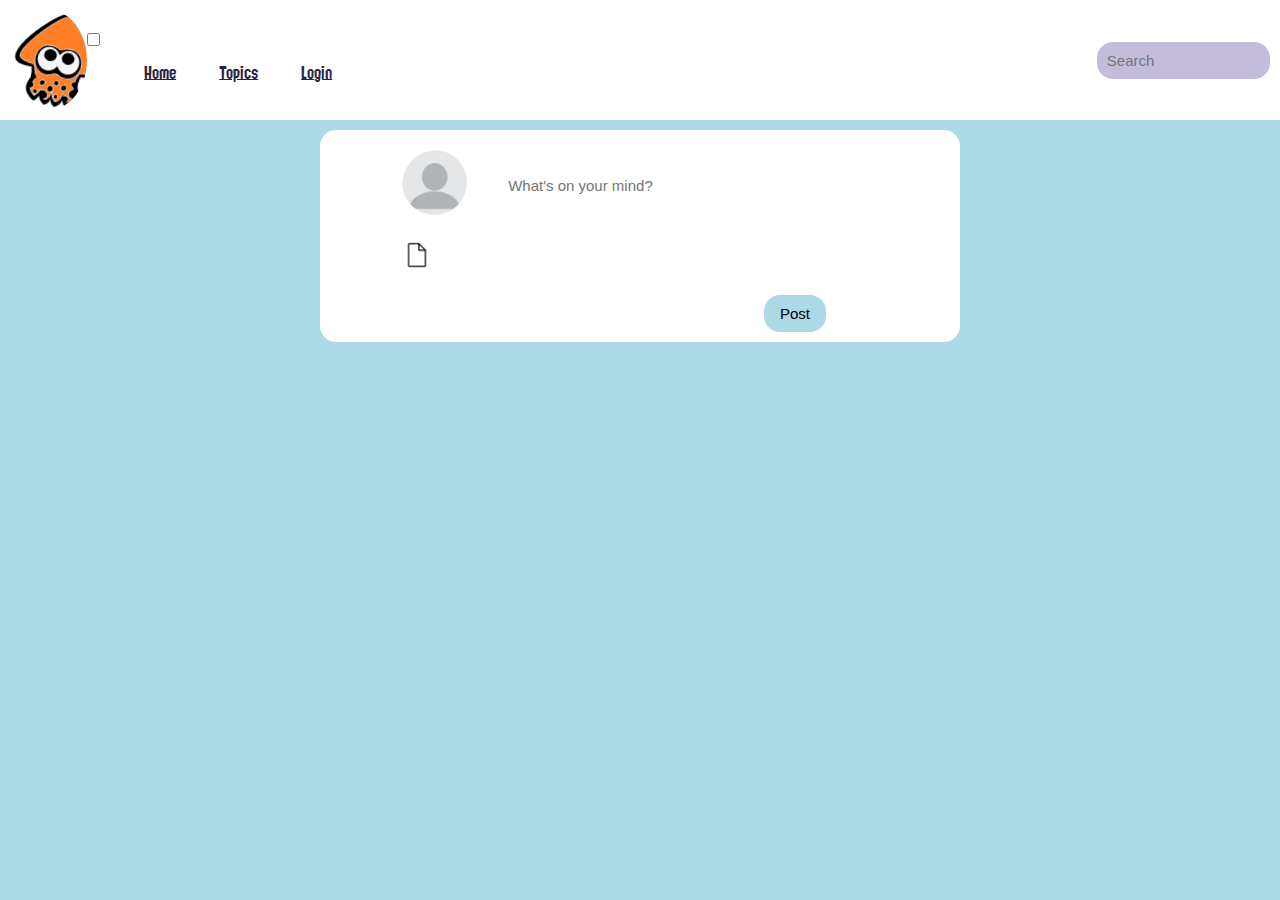
<file: bin/index.html>
<!DOCTYPE html>
<!--Let's make a website lmao-->
<html lang="en">
<head>
<title>Splatter-A Splatoon Community [Alpha]</title>
<meta charset="utf-8">
<meta name="viewport" content="width=device-width, initial-scale=1">
<link rel="stylesheet" href="../styles/style.css">
</head>
    <body>
        <nav class="navbar">
            <div class="logo"> <img src="../images-placeholders/spare.png" alt="spare"></div>
                <ul class="nav-links">
                    <!-- USING CHECKBOX HACK -->
                    <input type="checkbox" id="checkbox_toggle"/>
                    <label for="checkbox_toggle" class="hamburger">&#9776;</label>
                            <div class="menu">
                            <li><a href="#">Home</a></li>
                            <li class="topics">
                            <a href="#">Topics</a>
                            <!-- DROPDOWN MENU -->
                                <ul class="dropdown">
                                    <li><a href="/">Competitive</a></li>
                                    <li><a href="/">Builds</a></li>
                                    <li><a href="/">Polls</a></li>
                                    <li><a href="/">Art</a></li>
                                </ul>
                            </li>
                            <li><a href="./login.html">Login</a></li>
                        </div>
                </ul>
        <!--Make a search bar with the placeholder "Search"-->
        <div class="search">
    <input type="text" placeholder="Search" class="search-bar">
        </div>
        </nav>

        <!--This is the post area: Profile picture, Post with charaters,-->
        <div class="post-area">
            <div class="post">
                <div class="profile-picture">
                    <img src="../images-placeholders/blank.png" alt="spare" class="pp">
                </div>
                <div class="post-text">
                    <input type="text" placeholder="What's on your mind?" class="type">
                    </div>
            </div>
        <div class="bottom">   
        <div class="file-upload">
            <input id="file-upload" class="file-upload" type="file" name="file-upload">
            <label for="file-upload"><img src="../images-placeholders/document.png" alt="click for file upload" class="filepic"></label>
        </div>
        <div class="make">
        <input type="submit" value="Post" class="make-post" onclick="Post()">
        </div>
        </div>
    </div>

    <div class="if">
    
    </div>
    <script type="text/javascript" src="./code/NewPost.js"></script>
</body>
</html>
</file>
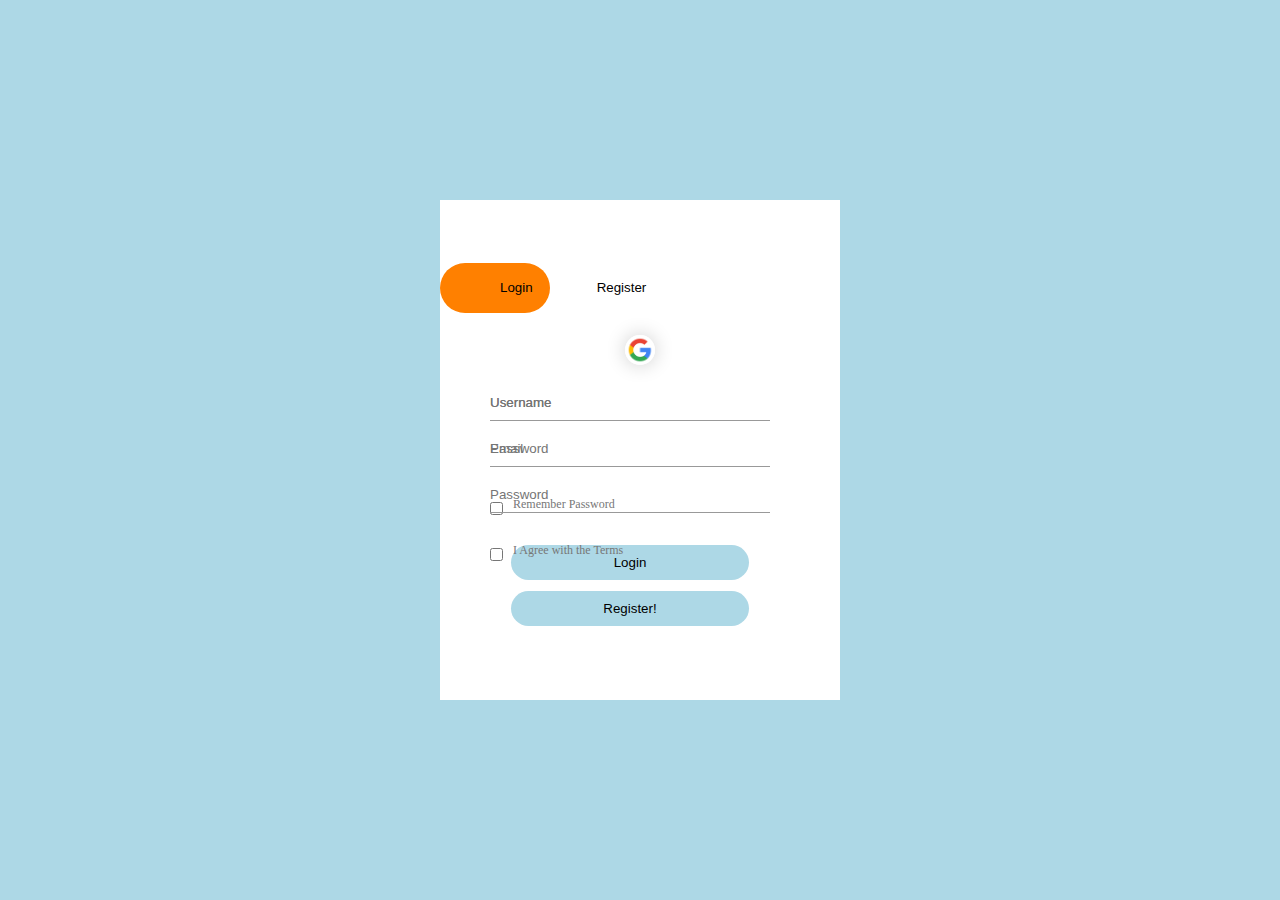
<file: bin/login.html>
<!DOCTYPE html>
<html lang="en">
<head>
<title>Login-Splatter[Alpha]</title>
<meta charset="utf-8">
<meta name="viewport" content="width=device-width, initial-scale=1">
<link rel="stylesheet" href="../styles/login.css">
</head>
    <body>
        <div class = "login">
            <div class = "login-box">
                <div class = "button-box">
                    <div id = "btn"></div>
                    <button type = "button" class = "toggle-btn" onclick = "login()">Login</button>
                    <button type = "button" class = "toggle-btn" onclick = "register()">Register</button>
                    <div class = "social">
                        <a href = "#"><img src = "../images-placeholders/google.png"></a>
                    </div>
                </div>
                <div id="login" class = "input">
                    <input type = "text" class = "input-field" placeholder = "Username" required>
                    <input type = "password" class = "input-field" placeholder = "Password" required>
                    <input type = "checkbox" class = "check-box"><span>Remember Password</span>
                    <button type = "submit" class = "submit-btn">Login</button>

                </div>
                <div id= "register" class = "input">
                    <input type = "text" class = "input-field" placeholder = "Username" required>
                    <input type = "email" class = "input-field" placeholder = "Email" required>
                    <input type = "text" class = "input-field" placeholder = "Password" required>
                    <input type = "checkbox" class = "check-box"><span>I Agree with the Terms</span>
                    <button type = "submit" class = "submit-btn">Register!</button>

                </div>
                
            </div>
        </div>
    </body>
    <script type="text/javascript" src="./code/login.js">
    </script>
</html>
</file>
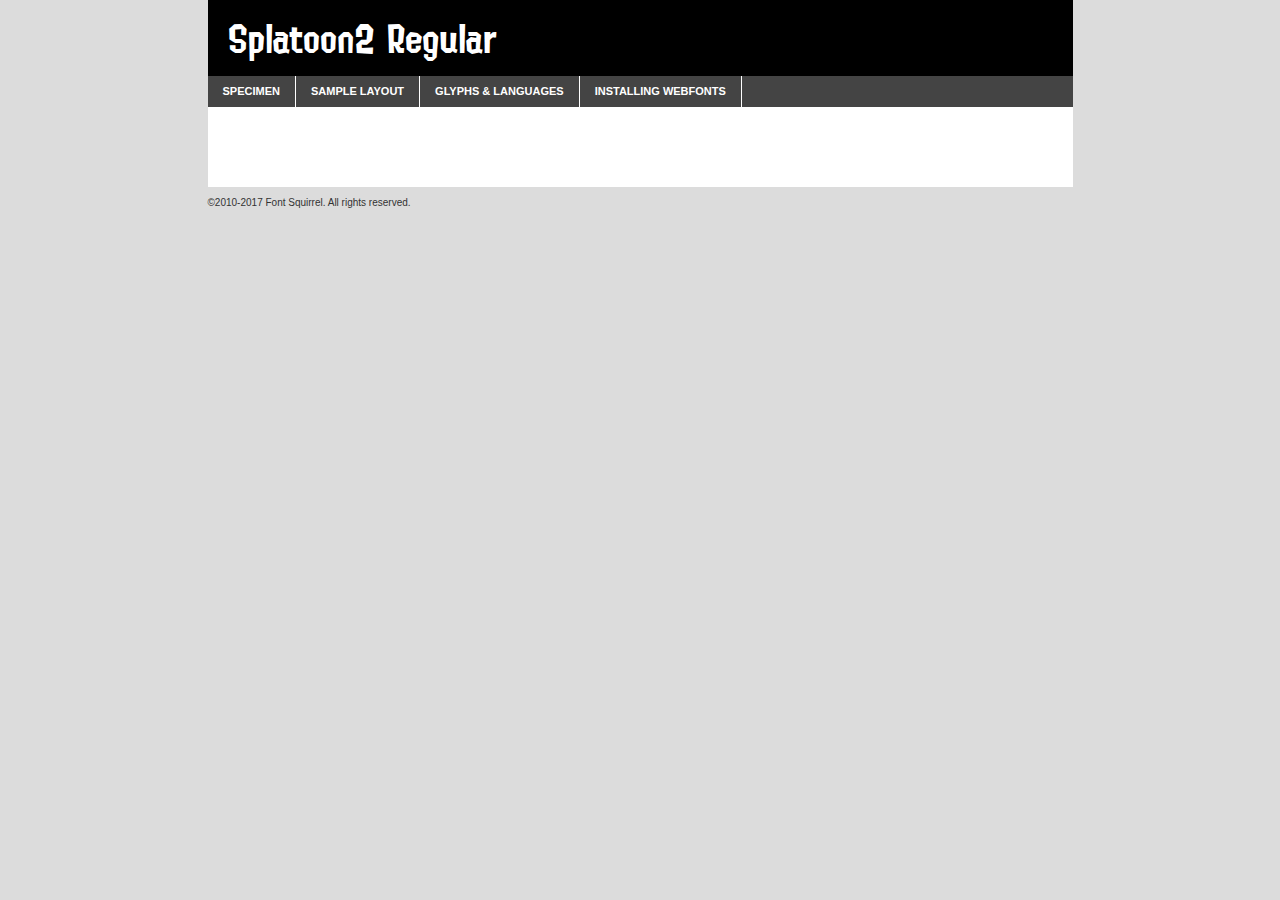
<file: fontstyle/splatoon2-demo.html>
<!DOCTYPE html PUBLIC "-//W3C//DTD XHTML 1.0 Transitional//EN"
        "http://www.w3.org/TR/xhtml1/DTD/xhtml1-transitional.dtd">

<html xmlns="http://www.w3.org/1999/xhtml" xml:lang="en" lang="en">
<head>
    <meta http-equiv="Content-Type" content="text/html; charset=utf-8"/>
    <script src="http://ajax.googleapis.com/ajax/libs/jquery/1.7.2/jquery.min.js" type="text/javascript" charset="utf-8"></script>
    <script type="text/javascript">
		(function($) {
			$.fn.easyTabs = function(option) {
				var param = jQuery.extend({ fadeSpeed: 'fast', defaultContent: 1, activeClass: 'active' }, option);
				$(this).each(function() {
					var thisId = '#' + this.id;
					if ( param.defaultContent == '' )
					{
						param.defaultContent = 1;
					}
					if ( typeof param.defaultContent == 'number' )
					{
						var defaultTab = $(thisId + ' .tabs li:eq(' + (param.defaultContent - 1) + ') a').attr('href').substr(1);
					}
					else
					{
						var defaultTab = param.defaultContent;
					}
					$(thisId + ' .tabs li a').each(function() {
						var tabToHide = $(this).attr('href').substr(1);
						$('#' + tabToHide).addClass('easytabs-tab-content');
					});
					hideAll();
					changeContent(defaultTab);

					function hideAll() {$(thisId + ' .easytabs-tab-content').hide();}

					function changeContent(tabId)
					{
						hideAll();
						$(thisId + ' .tabs li').removeClass(param.activeClass);
						$(thisId + ' .tabs li a[href=#' + tabId + ']').closest('li').addClass(param.activeClass);
						if ( param.fadeSpeed != 'none' )
						{
							$(thisId + ' #' + tabId).fadeIn(param.fadeSpeed);
						}
						else
						{
							$(thisId + ' #' + tabId).show();
						}
					}

					$(thisId + ' .tabs li').click(function() {
						var tabId = $(this).find('a').attr('href').substr(1);
						changeContent(tabId);
						return false;
					});
				});
			}
		})(jQuery);
    </script>
    <link rel="stylesheet" href="specimen_files/specimen_stylesheet.css" type="text/css" charset="utf-8"/>
    <link rel="stylesheet" href="stylesheet.css" type="text/css" charset="utf-8"/>

    <style type="text/css">
        		body {
			font-family: 'splatoon2regular';
        		}

            </style>

    <title>Splatoon2 Regular Specimen</title>


    <script type="text/javascript" charset="utf-8">
		$(document).ready(function() {
			$('#container').easyTabs({ defaultContent: 1 });
		});
    </script>
</head>

<body>
<div id="container">
    <div id="header">
		Splatoon2 Regular    </div>
    <ul class="tabs">
        <li><a href="#specimen">Specimen</a></li>
        <li><a href="#layout">Sample Layout</a></li>
		        <li><a href="#glyphs">Glyphs &amp; Languages</a></li>
        <li><a href="#installing">Installing Webfonts</a></li>

    </ul>

    <div id="main_content">


        <div id="specimen">

            <div class="section">
                <div class="grid12 firstcol">
                    <div class="huge">AaBb</div>
                </div>
            </div>

            <div class="section">
                <div class="glyph_range">A&#x200B;B&#x200b;C&#x200b;D&#x200b;E&#x200b;F&#x200b;G&#x200b;H&#x200b;I&#x200b;J&#x200b;K&#x200b;L&#x200b;M&#x200b;N&#x200b;O&#x200b;P&#x200b;Q&#x200b;R&#x200b;S&#x200b;T&#x200b;U&#x200b;V&#x200b;W&#x200b;X&#x200b;Y&#x200b;Z&#x200b;a&#x200b;b&#x200b;c&#x200b;d&#x200b;e&#x200b;f&#x200b;g&#x200b;h&#x200b;i&#x200b;j&#x200b;k&#x200b;l&#x200b;m&#x200b;n&#x200b;o&#x200b;p&#x200b;q&#x200b;r&#x200b;s&#x200b;t&#x200b;u&#x200b;v&#x200b;w&#x200b;x&#x200b;y&#x200b;z&#x200b;1&#x200b;2&#x200b;3&#x200b;4&#x200b;5&#x200b;6&#x200b;7&#x200b;8&#x200b;9&#x200b;0&#x200b;&amp;&#x200b;.&#x200b;,&#x200b;?&#x200b;!&#x200b;&#64;&#x200b;(&#x200b;)&#x200b;#&#x200b;$&#x200b;%&#x200b;*&#x200b;+&#x200b;-&#x200b;=&#x200b;:&#x200b;;</div>
            </div>
            <div class="section">
                <div class="grid12 firstcol">
                    <table class="sample_table">
                        <tr>
                            <td>10</td>
                            <td class="size10">abcdefghijklmnopqrstuvwxyzABCDEFGHIJKLMNOPQRSTUVWXYZ0123456789abcdefghijklmnopqrstuvwxyzABCDEFGHIJKLMNOPQRSTUVWXYZ0123456789abcdefghijklmnopqrstuvwxyzABCDEFGHIJKLMNOPQRSTUVWXYZ</td>
                        </tr>
                        <tr>
                            <td>11</td>
                            <td class="size11">abcdefghijklmnopqrstuvwxyzABCDEFGHIJKLMNOPQRSTUVWXYZ0123456789abcdefghijklmnopqrstuvwxyzABCDEFGHIJKLMNOPQRSTUVWXYZ0123456789abcdefghijklmnopqrstuvwxyzABCDEFGHIJKLMNOPQRSTUVWXYZ</td>
                        </tr>
                        <tr>
                            <td>12</td>
                            <td class="size12">abcdefghijklmnopqrstuvwxyzABCDEFGHIJKLMNOPQRSTUVWXYZ0123456789abcdefghijklmnopqrstuvwxyzABCDEFGHIJKLMNOPQRSTUVWXYZ0123456789abcdefghijklmnopqrstuvwxyzABCDEFGHIJKLMNOPQRSTUVWXYZ</td>
                        </tr>
                        <tr>
                            <td>13</td>
                            <td class="size13">abcdefghijklmnopqrstuvwxyzABCDEFGHIJKLMNOPQRSTUVWXYZ0123456789abcdefghijklmnopqrstuvwxyzABCDEFGHIJKLMNOPQRSTUVWXYZ0123456789abcdefghijklmnopqrstuvwxyzABCDEFGHIJKLMNOPQRSTUVWXYZ</td>
                        </tr>
                        <tr>
                            <td>14</td>
                            <td class="size14">abcdefghijklmnopqrstuvwxyzABCDEFGHIJKLMNOPQRSTUVWXYZ0123456789abcdefghijklmnopqrstuvwxyzABCDEFGHIJKLMNOPQRSTUVWXYZ0123456789abcdefghijklmnopqrstuvwxyzABCDEFGHIJKLMNOPQRSTUVWXYZ</td>
                        </tr>
                        <tr>
                            <td>16</td>
                            <td class="size16">abcdefghijklmnopqrstuvwxyzABCDEFGHIJKLMNOPQRSTUVWXYZ0123456789abcdefghijklmnopqrstuvwxyzABCDEFGHIJKLMNOPQRSTUVWXYZ</td>
                        </tr>
                        <tr>
                            <td>18</td>
                            <td class="size18">abcdefghijklmnopqrstuvwxyzABCDEFGHIJKLMNOPQRSTUVWXYZ0123456789abcdefghijklmnopqrstuvwxyzABCDEFGHIJKLMNOPQRSTUVWXYZ</td>
                        </tr>
                        <tr>
                            <td>20</td>
                            <td class="size20">abcdefghijklmnopqrstuvwxyzABCDEFGHIJKLMNOPQRSTUVWXYZ0123456789abcdefghijklmnopqrstuvwxyzABCDEFGHIJKLMNOPQRSTUVWXYZ</td>
                        </tr>
                        <tr>
                            <td>24</td>
                            <td class="size24">abcdefghijklmnopqrstuvwxyzABCDEFGHIJKLMNOPQRSTUVWXYZ0123456789abcdefghijklmnopqrstuvwxyzABCDEFGHIJKLMNOPQRSTUVWXYZ</td>
                        </tr>
                        <tr>
                            <td>30</td>
                            <td class="size30">abcdefghijklmnopqrstuvwxyzABCDEFGHIJKLMNOPQRSTUVWXYZ0123456789abcdefghijklmnopqrstuvwxyzABCDEFGHIJKLMNOPQRSTUVWXYZ</td>
                        </tr>
                        <tr>
                            <td>36</td>
                            <td class="size36">abcdefghijklmnopqrstuvwxyzABCDEFGHIJKLMNOPQRSTUVWXYZ0123456789abcdefghijklmnopqrstuvwxyzABCDEFGHIJKLMNOPQRSTUVWXYZ</td>
                        </tr>
                        <tr>
                            <td>48</td>
                            <td class="size48">abcdefghijklmnopqrstuvwxyzABCDEFGHIJKLMNOPQRSTUVWXYZ0123456789abcdefghijklmnopqrstuvwxyzABCDEFGHIJKLMNOPQRSTUVWXYZ</td>
                        </tr>
                        <tr>
                            <td>60</td>
                            <td class="size60">abcdefghijklmnopqrstuvwxyzABCDEFGHIJKLMNOPQRSTUVWXYZ0123456789abcdefghijklmnopqrstuvwxyzABCDEFGHIJKLMNOPQRSTUVWXYZ</td>
                        </tr>
                        <tr>
                            <td>72</td>
                            <td class="size72">abcdefghijklmnopqrstuvwxyzABCDEFGHIJKLMNOPQRSTUVWXYZ0123456789abcdefghijklmnopqrstuvwxyzABCDEFGHIJKLMNOPQRSTUVWXYZ</td>
                        </tr>
                        <tr>
                            <td>90</td>
                            <td class="size90">abcdefghijklmnopqrstuvwxyzABCDEFGHIJKLMNOPQRSTUVWXYZ0123456789abcdefghijklmnopqrstuvwxyzABCDEFGHIJKLMNOPQRSTUVWXYZ</td>
                        </tr>
                    </table>

                </div>

            </div>


            <div class="section" id="bodycomparison">


                <div id="xheight">
                    <div class="fontbody">&#x25FC;&#x25FC;&#x25FC;&#x25FC;&#x25FC;&#x25FC;&#x25FC;&#x25FC;&#x25FC;&#x25FC;&#x25FC;&#x25FC;&#x25FC;&#x25FC;&#x25FC;&#x25FC;&#x25FC;&#x25FC;&#x25FC;&#x25FC;&#x25FC;&#x25FC;&#x25FC;&#x25FC;&#x25FC;&#x25FC;&#x25FC;&#x25FC;&#x25FC;&#x25FC;&#x25FC;&#x25FC;&#x25FC;&#x25FC;&#x25FC;&#x25FC;&#x25FC;&#x25FC;&#x25FC;&#x25FC;&#x25FC;&#x25FC;&#x25FC;&#x25FC;&#x25FC;&#x25FC;&#x25FC;&#x25FC;&#x25FC;&#x25FC;&#x25FC;&#x25FC;&#x25FC;&#x25FC;&#x25FC;&#x25FC;&#x25FC;&#x25FC;&#x25FC;&#x25FC;&#x25FC;&#x25FC;&#x25FC;&#x25FC;&#x25FC;&#x25FC;&#x25FC;&#x25FC;&#x25FC;&#x25FC;&#x25FC;&#x25FC;&#x25FC;&#x25FC;&#x25FC;&#x25FC;&#x25FC;&#x25FC;&#x25FC;&#x25FC;&#x25FC;&#x25FC;&#x25FC;&#x25FC;&#x25FC;&#x25FC;&#x25FC;&#x25FC;&#x25FC;&#x25FC;&#x25FC;&#x25FC;&#x25FC;&#x25FC;&#x25FC;&#x25FC;&#x25FC;&#x25FC;&#x25FC;body</div>
                    <div class="arialbody">body</div>
                    <div class="verdanabody">body</div>
                    <div class="georgiabody">body</div>
                </div>
                <div class="fontbody" style="z-index:1">
                    body<span>Splatoon2 Regular</span>
                </div>
                <div class="arialbody" style="z-index:1">
                    body<span>Arial</span>
                </div>
                <div class="verdanabody" style="z-index:1">
                    body<span>Verdana</span>
                </div>
                <div class="georgiabody" style="z-index:1">
                    body<span>Georgia</span>
                </div>


            </div>


            <div class="section psample psample_row1" id="">

                <div class="grid2 firstcol">
                    <p class="size10"><span>10.</span>Aenean lacinia bibendum nulla sed consectetur. Fusce dapibus, tellus ac cursus commodo, tortor mauris condimentum nibh, ut fermentum massa justo sit amet risus. Nullam id dolor id nibh ultricies vehicula ut id elit. Cum sociis natoque penatibus et magnis dis parturient montes, nascetur ridiculus mus. Nulla vitae elit libero, a pharetra augue.</p>

                </div>
                <div class="grid3">
                    <p class="size11"><span>11.</span>Aenean lacinia bibendum nulla sed consectetur. Fusce dapibus, tellus ac cursus commodo, tortor mauris condimentum nibh, ut fermentum massa justo sit amet risus. Nullam id dolor id nibh ultricies vehicula ut id elit. Cum sociis natoque penatibus et magnis dis parturient montes, nascetur ridiculus mus. Nulla vitae elit libero, a pharetra augue.</p>

                </div>
                <div class="grid3">
                    <p class="size12"><span>12.</span>Aenean lacinia bibendum nulla sed consectetur. Fusce dapibus, tellus ac cursus commodo, tortor mauris condimentum nibh, ut fermentum massa justo sit amet risus. Nullam id dolor id nibh ultricies vehicula ut id elit. Cum sociis natoque penatibus et magnis dis parturient montes, nascetur ridiculus mus. Nulla vitae elit libero, a pharetra augue.</p>

                </div>
                <div class="grid4">
                    <p class="size13"><span>13.</span>Aenean lacinia bibendum nulla sed consectetur. Fusce dapibus, tellus ac cursus commodo, tortor mauris condimentum nibh, ut fermentum massa justo sit amet risus. Nullam id dolor id nibh ultricies vehicula ut id elit. Cum sociis natoque penatibus et magnis dis parturient montes, nascetur ridiculus mus. Nulla vitae elit libero, a pharetra augue.</p>

                </div>
                <div class="white_blend"></div>

            </div>
            <div class="section psample psample_row2" id="">
                <div class="grid3 firstcol">
                    <p class="size14"><span>14.</span>Aenean lacinia bibendum nulla sed consectetur. Fusce dapibus, tellus ac cursus commodo, tortor mauris condimentum nibh, ut fermentum massa justo sit amet risus. Nullam id dolor id nibh ultricies vehicula ut id elit. Cum sociis natoque penatibus et magnis dis parturient montes, nascetur ridiculus mus. Nulla vitae elit libero, a pharetra augue.</p>

                </div>
                <div class="grid4">
                    <p class="size16"><span>16.</span>Aenean lacinia bibendum nulla sed consectetur. Fusce dapibus, tellus ac cursus commodo, tortor mauris condimentum nibh, ut fermentum massa justo sit amet risus. Nullam id dolor id nibh ultricies vehicula ut id elit. Cum sociis natoque penatibus et magnis dis parturient montes, nascetur ridiculus mus. Nulla vitae elit libero, a pharetra augue.</p>

                </div>
                <div class="grid5">
                    <p class="size18"><span>18.</span>Aenean lacinia bibendum nulla sed consectetur. Fusce dapibus, tellus ac cursus commodo, tortor mauris condimentum nibh, ut fermentum massa justo sit amet risus. Nullam id dolor id nibh ultricies vehicula ut id elit. Cum sociis natoque penatibus et magnis dis parturient montes, nascetur ridiculus mus. Nulla vitae elit libero, a pharetra augue.</p>

                </div>

                <div class="white_blend"></div>

            </div>

            <div class="section psample psample_row3" id="">
                <div class="grid5 firstcol">
                    <p class="size20"><span>20.</span>Aenean lacinia bibendum nulla sed consectetur. Fusce dapibus, tellus ac cursus commodo, tortor mauris condimentum nibh, ut fermentum massa justo sit amet risus. Nullam id dolor id nibh ultricies vehicula ut id elit. Cum sociis natoque penatibus et magnis dis parturient montes, nascetur ridiculus mus. Nulla vitae elit libero, a pharetra augue.</p>
                </div>
                <div class="grid7">
                    <p class="size24"><span>24.</span>Aenean lacinia bibendum nulla sed consectetur. Fusce dapibus, tellus ac cursus commodo, tortor mauris condimentum nibh, ut fermentum massa justo sit amet risus. Nullam id dolor id nibh ultricies vehicula ut id elit. Cum sociis natoque penatibus et magnis dis parturient montes, nascetur ridiculus mus. Nulla vitae elit libero, a pharetra augue.</p>
                </div>

                <div class="white_blend"></div>

            </div>

            <div class="section psample psample_row4" id="">
                <div class="grid12 firstcol">
                    <p class="size30"><span>30.</span>Aenean lacinia bibendum nulla sed consectetur. Fusce dapibus, tellus ac cursus commodo, tortor mauris condimentum nibh, ut fermentum massa justo sit amet risus. Nullam id dolor id nibh ultricies vehicula ut id elit. Cum sociis natoque penatibus et magnis dis parturient montes, nascetur ridiculus mus. Nulla vitae elit libero, a pharetra augue.</p>
                </div>
                <div class="white_blend"></div>

            </div>


            <div class="section psample psample_row1 fullreverse">
                <div class="grid2 firstcol">
                    <p class="size10"><span>10.</span>Aenean lacinia bibendum nulla sed consectetur. Fusce dapibus, tellus ac cursus commodo, tortor mauris condimentum nibh, ut fermentum massa justo sit amet risus. Nullam id dolor id nibh ultricies vehicula ut id elit. Cum sociis natoque penatibus et magnis dis parturient montes, nascetur ridiculus mus. Nulla vitae elit libero, a pharetra augue.</p>

                </div>
                <div class="grid3">
                    <p class="size11"><span>11.</span>Aenean lacinia bibendum nulla sed consectetur. Fusce dapibus, tellus ac cursus commodo, tortor mauris condimentum nibh, ut fermentum massa justo sit amet risus. Nullam id dolor id nibh ultricies vehicula ut id elit. Cum sociis natoque penatibus et magnis dis parturient montes, nascetur ridiculus mus. Nulla vitae elit libero, a pharetra augue.</p>

                </div>
                <div class="grid3">
                    <p class="size12"><span>12.</span>Aenean lacinia bibendum nulla sed consectetur. Fusce dapibus, tellus ac cursus commodo, tortor mauris condimentum nibh, ut fermentum massa justo sit amet risus. Nullam id dolor id nibh ultricies vehicula ut id elit. Cum sociis natoque penatibus et magnis dis parturient montes, nascetur ridiculus mus. Nulla vitae elit libero, a pharetra augue.</p>

                </div>
                <div class="grid4">
                    <p class="size13"><span>13.</span>Aenean lacinia bibendum nulla sed consectetur. Fusce dapibus, tellus ac cursus commodo, tortor mauris condimentum nibh, ut fermentum massa justo sit amet risus. Nullam id dolor id nibh ultricies vehicula ut id elit. Cum sociis natoque penatibus et magnis dis parturient montes, nascetur ridiculus mus. Nulla vitae elit libero, a pharetra augue.</p>

                </div>
                <div class="black_blend"></div>

            </div>

            <div class="section psample psample_row2 fullreverse">
                <div class="grid3 firstcol">
                    <p class="size14"><span>14.</span>Aenean lacinia bibendum nulla sed consectetur. Fusce dapibus, tellus ac cursus commodo, tortor mauris condimentum nibh, ut fermentum massa justo sit amet risus. Nullam id dolor id nibh ultricies vehicula ut id elit. Cum sociis natoque penatibus et magnis dis parturient montes, nascetur ridiculus mus. Nulla vitae elit libero, a pharetra augue.</p>

                </div>
                <div class="grid4">
                    <p class="size16"><span>16.</span>Aenean lacinia bibendum nulla sed consectetur. Fusce dapibus, tellus ac cursus commodo, tortor mauris condimentum nibh, ut fermentum massa justo sit amet risus. Nullam id dolor id nibh ultricies vehicula ut id elit. Cum sociis natoque penatibus et magnis dis parturient montes, nascetur ridiculus mus. Nulla vitae elit libero, a pharetra augue.</p>

                </div>
                <div class="grid5">
                    <p class="size18"><span>18.</span>Aenean lacinia bibendum nulla sed consectetur. Fusce dapibus, tellus ac cursus commodo, tortor mauris condimentum nibh, ut fermentum massa justo sit amet risus. Nullam id dolor id nibh ultricies vehicula ut id elit. Cum sociis natoque penatibus et magnis dis parturient montes, nascetur ridiculus mus. Nulla vitae elit libero, a pharetra augue.</p>

                </div>
                <div class="black_blend"></div>

            </div>

            <div class="section psample fullreverse psample_row3" id="">
                <div class="grid5 firstcol">
                    <p class="size20"><span>20.</span>Aenean lacinia bibendum nulla sed consectetur. Fusce dapibus, tellus ac cursus commodo, tortor mauris condimentum nibh, ut fermentum massa justo sit amet risus. Nullam id dolor id nibh ultricies vehicula ut id elit. Cum sociis natoque penatibus et magnis dis parturient montes, nascetur ridiculus mus. Nulla vitae elit libero, a pharetra augue.</p>
                </div>
                <div class="grid7">
                    <p class="size24"><span>24.</span>Aenean lacinia bibendum nulla sed consectetur. Fusce dapibus, tellus ac cursus commodo, tortor mauris condimentum nibh, ut fermentum massa justo sit amet risus. Nullam id dolor id nibh ultricies vehicula ut id elit. Cum sociis natoque penatibus et magnis dis parturient montes, nascetur ridiculus mus. Nulla vitae elit libero, a pharetra augue.</p>
                </div>

                <div class="black_blend"></div>

            </div>

            <div class="section psample fullreverse psample_row4" id="" style="border-bottom: 20px #000 solid;">
                <div class="grid12 firstcol">
                    <p class="size30"><span>30.</span>Aenean lacinia bibendum nulla sed consectetur. Fusce dapibus, tellus ac cursus commodo, tortor mauris condimentum nibh, ut fermentum massa justo sit amet risus. Nullam id dolor id nibh ultricies vehicula ut id elit. Cum sociis natoque penatibus et magnis dis parturient montes, nascetur ridiculus mus. Nulla vitae elit libero, a pharetra augue.</p>
                </div>
                <div class="black_blend"></div>

            </div>


        </div>

        <div id="layout">

            <div class="section">

                <div class="grid12 firstcol">
                    <h1>Lorem Ipsum Dolor</h1>
                    <h2>Etiam porta sem malesuada magna mollis euismod</h2>

                    <p class="byline">By <a href="#link">Aenean Lacinia</a></p>
                </div>
            </div>
            <div class="section">
                <div class="grid8 firstcol">
                    <p class="large">Donec sed odio dui. Morbi leo risus, porta ac consectetur ac, vestibulum at eros. Fusce dapibus, tellus ac cursus commodo, tortor mauris condimentum nibh, ut fermentum massa justo sit amet risus. </p>


                    <h3>Pellentesque ornare sem</h3>

                    <p>Maecenas sed diam eget risus varius blandit sit amet non magna. Maecenas faucibus mollis interdum. Donec ullamcorper nulla non metus auctor fringilla. Nullam id dolor id nibh ultricies vehicula ut id elit. Nullam id dolor id nibh ultricies vehicula ut id elit. </p>

                    <p>Aenean eu leo quam. Pellentesque ornare sem lacinia quam venenatis vestibulum. Lorem ipsum dolor sit amet, consectetur adipiscing elit. Cum sociis natoque penatibus et magnis dis parturient montes, nascetur ridiculus mus. </p>

                    <p>Nulla vitae elit libero, a pharetra augue. Praesent commodo cursus magna, vel scelerisque nisl consectetur et. Aenean lacinia bibendum nulla sed consectetur. </p>

                    <p>Nullam quis risus eget urna mollis ornare vel eu leo. Nullam quis risus eget urna mollis ornare vel eu leo. Maecenas sed diam eget risus varius blandit sit amet non magna. Donec ullamcorper nulla non metus auctor fringilla. </p>

                    <h3>Cras mattis consectetur</h3>

                    <p>Aenean eu leo quam. Pellentesque ornare sem lacinia quam venenatis vestibulum. Aenean lacinia bibendum nulla sed consectetur. Integer posuere erat a ante venenatis dapibus posuere velit aliquet. Cras mattis consectetur purus sit amet fermentum. </p>

                    <p>Nullam id dolor id nibh ultricies vehicula ut id elit. Nullam quis risus eget urna mollis ornare vel eu leo. Cras mattis consectetur purus sit amet fermentum.</p>
                </div>

                <div class="grid4 sidebar">

                    <div class="box reverse">
                        <p class="last">Nullam quis risus eget urna mollis ornare vel eu leo. Donec ullamcorper nulla non metus auctor fringilla. Cras mattis consectetur purus sit amet fermentum. Sed posuere consectetur est at lobortis. Lorem ipsum dolor sit amet, consectetur adipiscing elit. </p>
                    </div>

                    <p class="caption">Maecenas sed diam eget risus varius.</p>

                    <p>Vestibulum id ligula porta felis euismod semper. Integer posuere erat a ante venenatis dapibus posuere velit aliquet. Vestibulum id ligula porta felis euismod semper. Sed posuere consectetur est at lobortis. Maecenas sed diam eget risus varius blandit sit amet non magna. Fusce dapibus, tellus ac cursus commodo, tortor mauris condimentum nibh, ut fermentum massa justo sit amet risus. </p>


                    <p>Duis mollis, est non commodo luctus, nisi erat porttitor ligula, eget lacinia odio sem nec elit. Aenean lacinia bibendum nulla sed consectetur. Vivamus sagittis lacus vel augue laoreet rutrum faucibus dolor auctor. Aenean lacinia bibendum nulla sed consectetur. Nullam quis risus eget urna mollis ornare vel eu leo. </p>

                    <p>Praesent commodo cursus magna, vel scelerisque nisl consectetur et. Donec ullamcorper nulla non metus auctor fringilla. Maecenas faucibus mollis interdum. Fusce dapibus, tellus ac cursus commodo, tortor mauris condimentum nibh, ut fermentum massa justo sit amet risus. </p>

                </div>
            </div>

        </div>


		

        <div id="glyphs">
            <div class="section">
                <div class="grid12 firstcol">

                    <h1>Language Support</h1>
                    <p>The subset of Splatoon2 Regular in this kit supports the following languages:<br/>

						Albanian, Basque, Breton, Chamorro, Danish, Dutch, English, Faroese, Finnish, French, Frisian, Galician, German, Icelandic, Italian, Malagasy, Norwegian, Portuguese, Spanish, Alsatian, Aragonese, Arapaho, Arrernte, Asturian, Aymara, Bislama, Cebuano, Corsican, Fijian, French_creole, Genoese, Gilbertese, Greenlandic, Haitian_creole, Hiligaynon, Hmong, Hopi, Ibanag, Iloko_ilokano, Indonesian, Interglossa_glosa, Interlingua, Irish_gaelic, Jerriais, Lojban, Lombard, Luxembourgeois, Manx, Mohawk, Norfolk_pitcairnese, Occitan, Oromo, Pangasinan, Papiamento, Piedmontese, Potawatomi, Rhaeto-romance, Romansh, Rotokas, Sami_lule, Samoan, Sardinian, Scots_gaelic, Seychelles_creole, Shona, Sicilian, Somali, Southern_ndebele, Swahili, Swati_swazi, Tagalog_filipino_pilipino, Tetum, Tok_pisin, Uyghur_latinized, Volapuk, Walloon, Warlpiri, Xhosa, Yapese, Zulu, Latinbasic, Ubasic, Demo                    </p>
                    <h1>Glyph Chart</h1>
                    <p>The subset of Splatoon2 Regular in this kit includes all the glyphs listed below. Unicode entities are included above each glyph to help you insert individual characters into your layout.</p>
                    <div id="glyph_chart">

																																	                                <div><p>&amp;#1;</p>&#1;</div>
																				                                <div><p>&amp;#2;</p>&#2;</div>
																				                                <div><p>&amp;#3;</p>&#3;</div>
																				                                <div><p>&amp;#4;</p>&#4;</div>
																				                                <div><p>&amp;#5;</p>&#5;</div>
																				                                <div><p>&amp;#6;</p>&#6;</div>
																				                                <div><p>&amp;#7;</p>&#7;</div>
																				                                <div><p>&amp;#8;</p>&#8;</div>
																				                                <div><p>&amp;#9;</p>&#9;</div>
																				                                <div><p>&amp;#10;</p>&#10;</div>
																				                                <div><p>&amp;#11;</p>&#11;</div>
																				                                <div><p>&amp;#12;</p>&#12;</div>
																				                                <div><p>&amp;#13;</p>&#13;</div>
																				                                <div><p>&amp;#14;</p>&#14;</div>
																				                                <div><p>&amp;#15;</p>&#15;</div>
																				                                <div><p>&amp;#16;</p>&#16;</div>
																				                                <div><p>&amp;#17;</p>&#17;</div>
																				                                <div><p>&amp;#18;</p>&#18;</div>
																				                                <div><p>&amp;#19;</p>&#19;</div>
																				                                <div><p>&amp;#20;</p>&#20;</div>
																				                                <div><p>&amp;#21;</p>&#21;</div>
																				                                <div><p>&amp;#22;</p>&#22;</div>
																				                                <div><p>&amp;#23;</p>&#23;</div>
																				                                <div><p>&amp;#24;</p>&#24;</div>
																				                                <div><p>&amp;#25;</p>&#25;</div>
																				                                <div><p>&amp;#26;</p>&#26;</div>
																				                                <div><p>&amp;#27;</p>&#27;</div>
																				                                <div><p>&amp;#28;</p>&#28;</div>
																				                                <div><p>&amp;#29;</p>&#29;</div>
																				                                <div><p>&amp;#30;</p>&#30;</div>
																				                                <div><p>&amp;#31;</p>&#31;</div>
																				                                <div><p>&amp;#32;</p>&#32;</div>
																				                                <div><p>&amp;#33;</p>&#33;</div>
																				                                <div><p>&amp;#34;</p>&#34;</div>
																				                                <div><p>&amp;#35;</p>&#35;</div>
																				                                <div><p>&amp;#36;</p>&#36;</div>
																				                                <div><p>&amp;#37;</p>&#37;</div>
																				                                <div><p>&amp;#38;</p>&#38;</div>
																				                                <div><p>&amp;#39;</p>&#39;</div>
																				                                <div><p>&amp;#40;</p>&#40;</div>
																				                                <div><p>&amp;#41;</p>&#41;</div>
																				                                <div><p>&amp;#42;</p>&#42;</div>
																				                                <div><p>&amp;#43;</p>&#43;</div>
																				                                <div><p>&amp;#44;</p>&#44;</div>
																				                                <div><p>&amp;#45;</p>&#45;</div>
																				                                <div><p>&amp;#46;</p>&#46;</div>
																				                                <div><p>&amp;#47;</p>&#47;</div>
																				                                <div><p>&amp;#48;</p>&#48;</div>
																				                                <div><p>&amp;#49;</p>&#49;</div>
																				                                <div><p>&amp;#50;</p>&#50;</div>
																				                                <div><p>&amp;#51;</p>&#51;</div>
																				                                <div><p>&amp;#52;</p>&#52;</div>
																				                                <div><p>&amp;#53;</p>&#53;</div>
																				                                <div><p>&amp;#54;</p>&#54;</div>
																				                                <div><p>&amp;#55;</p>&#55;</div>
																				                                <div><p>&amp;#56;</p>&#56;</div>
																				                                <div><p>&amp;#57;</p>&#57;</div>
																				                                <div><p>&amp;#58;</p>&#58;</div>
																				                                <div><p>&amp;#59;</p>&#59;</div>
																				                                <div><p>&amp;#60;</p>&#60;</div>
																				                                <div><p>&amp;#61;</p>&#61;</div>
																				                                <div><p>&amp;#62;</p>&#62;</div>
																				                                <div><p>&amp;#63;</p>&#63;</div>
																				                                <div><p>&amp;#64;</p>&#64;</div>
																				                                <div><p>&amp;#65;</p>&#65;</div>
																				                                <div><p>&amp;#66;</p>&#66;</div>
																				                                <div><p>&amp;#67;</p>&#67;</div>
																				                                <div><p>&amp;#68;</p>&#68;</div>
																				                                <div><p>&amp;#69;</p>&#69;</div>
																				                                <div><p>&amp;#70;</p>&#70;</div>
																				                                <div><p>&amp;#71;</p>&#71;</div>
																				                                <div><p>&amp;#72;</p>&#72;</div>
																				                                <div><p>&amp;#73;</p>&#73;</div>
																				                                <div><p>&amp;#74;</p>&#74;</div>
																				                                <div><p>&amp;#75;</p>&#75;</div>
																				                                <div><p>&amp;#76;</p>&#76;</div>
																				                                <div><p>&amp;#77;</p>&#77;</div>
																				                                <div><p>&amp;#78;</p>&#78;</div>
																				                                <div><p>&amp;#79;</p>&#79;</div>
																				                                <div><p>&amp;#80;</p>&#80;</div>
																				                                <div><p>&amp;#81;</p>&#81;</div>
																				                                <div><p>&amp;#82;</p>&#82;</div>
																				                                <div><p>&amp;#83;</p>&#83;</div>
																				                                <div><p>&amp;#84;</p>&#84;</div>
																				                                <div><p>&amp;#85;</p>&#85;</div>
																				                                <div><p>&amp;#86;</p>&#86;</div>
																				                                <div><p>&amp;#87;</p>&#87;</div>
																				                                <div><p>&amp;#88;</p>&#88;</div>
																				                                <div><p>&amp;#89;</p>&#89;</div>
																				                                <div><p>&amp;#90;</p>&#90;</div>
																				                                <div><p>&amp;#91;</p>&#91;</div>
																				                                <div><p>&amp;#92;</p>&#92;</div>
																				                                <div><p>&amp;#93;</p>&#93;</div>
																				                                <div><p>&amp;#94;</p>&#94;</div>
																				                                <div><p>&amp;#95;</p>&#95;</div>
																				                                <div><p>&amp;#96;</p>&#96;</div>
																				                                <div><p>&amp;#97;</p>&#97;</div>
																				                                <div><p>&amp;#98;</p>&#98;</div>
																				                                <div><p>&amp;#99;</p>&#99;</div>
																				                                <div><p>&amp;#100;</p>&#100;</div>
																				                                <div><p>&amp;#101;</p>&#101;</div>
																				                                <div><p>&amp;#102;</p>&#102;</div>
																				                                <div><p>&amp;#103;</p>&#103;</div>
																				                                <div><p>&amp;#104;</p>&#104;</div>
																				                                <div><p>&amp;#105;</p>&#105;</div>
																				                                <div><p>&amp;#106;</p>&#106;</div>
																				                                <div><p>&amp;#107;</p>&#107;</div>
																				                                <div><p>&amp;#108;</p>&#108;</div>
																				                                <div><p>&amp;#109;</p>&#109;</div>
																				                                <div><p>&amp;#110;</p>&#110;</div>
																				                                <div><p>&amp;#111;</p>&#111;</div>
																				                                <div><p>&amp;#112;</p>&#112;</div>
																				                                <div><p>&amp;#113;</p>&#113;</div>
																				                                <div><p>&amp;#114;</p>&#114;</div>
																				                                <div><p>&amp;#115;</p>&#115;</div>
																				                                <div><p>&amp;#116;</p>&#116;</div>
																				                                <div><p>&amp;#117;</p>&#117;</div>
																				                                <div><p>&amp;#118;</p>&#118;</div>
																				                                <div><p>&amp;#119;</p>&#119;</div>
																				                                <div><p>&amp;#120;</p>&#120;</div>
																				                                <div><p>&amp;#121;</p>&#121;</div>
																				                                <div><p>&amp;#122;</p>&#122;</div>
																				                                <div><p>&amp;#123;</p>&#123;</div>
																				                                <div><p>&amp;#124;</p>&#124;</div>
																				                                <div><p>&amp;#125;</p>&#125;</div>
																				                                <div><p>&amp;#126;</p>&#126;</div>
																				                                <div><p>&amp;#160;</p>&#160;</div>
																				                                <div><p>&amp;#161;</p>&#161;</div>
																				                                <div><p>&amp;#162;</p>&#162;</div>
																				                                <div><p>&amp;#163;</p>&#163;</div>
																				                                <div><p>&amp;#164;</p>&#164;</div>
																				                                <div><p>&amp;#165;</p>&#165;</div>
																				                                <div><p>&amp;#166;</p>&#166;</div>
																				                                <div><p>&amp;#167;</p>&#167;</div>
																				                                <div><p>&amp;#168;</p>&#168;</div>
																				                                <div><p>&amp;#169;</p>&#169;</div>
																				                                <div><p>&amp;#170;</p>&#170;</div>
																				                                <div><p>&amp;#171;</p>&#171;</div>
																				                                <div><p>&amp;#172;</p>&#172;</div>
																				                                <div><p>&amp;#173;</p>&#173;</div>
																				                                <div><p>&amp;#174;</p>&#174;</div>
																				                                <div><p>&amp;#175;</p>&#175;</div>
																				                                <div><p>&amp;#176;</p>&#176;</div>
																				                                <div><p>&amp;#177;</p>&#177;</div>
																				                                <div><p>&amp;#178;</p>&#178;</div>
																				                                <div><p>&amp;#179;</p>&#179;</div>
																				                                <div><p>&amp;#180;</p>&#180;</div>
																				                                <div><p>&amp;#181;</p>&#181;</div>
																				                                <div><p>&amp;#182;</p>&#182;</div>
																				                                <div><p>&amp;#183;</p>&#183;</div>
																				                                <div><p>&amp;#184;</p>&#184;</div>
																				                                <div><p>&amp;#185;</p>&#185;</div>
																				                                <div><p>&amp;#186;</p>&#186;</div>
																				                                <div><p>&amp;#187;</p>&#187;</div>
																				                                <div><p>&amp;#188;</p>&#188;</div>
																				                                <div><p>&amp;#189;</p>&#189;</div>
																				                                <div><p>&amp;#190;</p>&#190;</div>
																				                                <div><p>&amp;#191;</p>&#191;</div>
																				                                <div><p>&amp;#192;</p>&#192;</div>
																				                                <div><p>&amp;#193;</p>&#193;</div>
																				                                <div><p>&amp;#194;</p>&#194;</div>
																				                                <div><p>&amp;#195;</p>&#195;</div>
																				                                <div><p>&amp;#196;</p>&#196;</div>
																				                                <div><p>&amp;#197;</p>&#197;</div>
																				                                <div><p>&amp;#198;</p>&#198;</div>
																				                                <div><p>&amp;#199;</p>&#199;</div>
																				                                <div><p>&amp;#200;</p>&#200;</div>
																				                                <div><p>&amp;#201;</p>&#201;</div>
																				                                <div><p>&amp;#202;</p>&#202;</div>
																				                                <div><p>&amp;#203;</p>&#203;</div>
																				                                <div><p>&amp;#204;</p>&#204;</div>
																				                                <div><p>&amp;#205;</p>&#205;</div>
																				                                <div><p>&amp;#206;</p>&#206;</div>
																				                                <div><p>&amp;#207;</p>&#207;</div>
																				                                <div><p>&amp;#208;</p>&#208;</div>
																				                                <div><p>&amp;#209;</p>&#209;</div>
																				                                <div><p>&amp;#210;</p>&#210;</div>
																				                                <div><p>&amp;#211;</p>&#211;</div>
																				                                <div><p>&amp;#212;</p>&#212;</div>
																				                                <div><p>&amp;#213;</p>&#213;</div>
																				                                <div><p>&amp;#214;</p>&#214;</div>
																				                                <div><p>&amp;#215;</p>&#215;</div>
																				                                <div><p>&amp;#216;</p>&#216;</div>
																				                                <div><p>&amp;#217;</p>&#217;</div>
																				                                <div><p>&amp;#218;</p>&#218;</div>
																				                                <div><p>&amp;#219;</p>&#219;</div>
																				                                <div><p>&amp;#220;</p>&#220;</div>
																				                                <div><p>&amp;#221;</p>&#221;</div>
																				                                <div><p>&amp;#222;</p>&#222;</div>
																				                                <div><p>&amp;#223;</p>&#223;</div>
																				                                <div><p>&amp;#224;</p>&#224;</div>
																				                                <div><p>&amp;#225;</p>&#225;</div>
																				                                <div><p>&amp;#226;</p>&#226;</div>
																				                                <div><p>&amp;#227;</p>&#227;</div>
																				                                <div><p>&amp;#228;</p>&#228;</div>
																				                                <div><p>&amp;#229;</p>&#229;</div>
																				                                <div><p>&amp;#230;</p>&#230;</div>
																				                                <div><p>&amp;#231;</p>&#231;</div>
																				                                <div><p>&amp;#232;</p>&#232;</div>
																				                                <div><p>&amp;#233;</p>&#233;</div>
																				                                <div><p>&amp;#234;</p>&#234;</div>
																				                                <div><p>&amp;#235;</p>&#235;</div>
																				                                <div><p>&amp;#236;</p>&#236;</div>
																				                                <div><p>&amp;#237;</p>&#237;</div>
																				                                <div><p>&amp;#238;</p>&#238;</div>
																				                                <div><p>&amp;#239;</p>&#239;</div>
																				                                <div><p>&amp;#240;</p>&#240;</div>
																				                                <div><p>&amp;#241;</p>&#241;</div>
																				                                <div><p>&amp;#242;</p>&#242;</div>
																				                                <div><p>&amp;#243;</p>&#243;</div>
																				                                <div><p>&amp;#244;</p>&#244;</div>
																				                                <div><p>&amp;#245;</p>&#245;</div>
																				                                <div><p>&amp;#246;</p>&#246;</div>
																				                                <div><p>&amp;#247;</p>&#247;</div>
																				                                <div><p>&amp;#248;</p>&#248;</div>
																				                                <div><p>&amp;#249;</p>&#249;</div>
																				                                <div><p>&amp;#250;</p>&#250;</div>
																				                                <div><p>&amp;#251;</p>&#251;</div>
																				                                <div><p>&amp;#252;</p>&#252;</div>
																				                                <div><p>&amp;#253;</p>&#253;</div>
																				                                <div><p>&amp;#254;</p>&#254;</div>
																				                                <div><p>&amp;#255;</p>&#255;</div>
																				                                <div><p>&amp;#338;</p>&#338;</div>
																				                                <div><p>&amp;#339;</p>&#339;</div>
																				                                <div><p>&amp;#376;</p>&#376;</div>
																				                                <div><p>&amp;#710;</p>&#710;</div>
																				                                <div><p>&amp;#732;</p>&#732;</div>
																				                                <div><p>&amp;#8192;</p>&#8192;</div>
																				                                <div><p>&amp;#8193;</p>&#8193;</div>
																				                                <div><p>&amp;#8194;</p>&#8194;</div>
																				                                <div><p>&amp;#8195;</p>&#8195;</div>
																				                                <div><p>&amp;#8196;</p>&#8196;</div>
																				                                <div><p>&amp;#8197;</p>&#8197;</div>
																				                                <div><p>&amp;#8198;</p>&#8198;</div>
																				                                <div><p>&amp;#8199;</p>&#8199;</div>
																				                                <div><p>&amp;#8200;</p>&#8200;</div>
																				                                <div><p>&amp;#8201;</p>&#8201;</div>
																				                                <div><p>&amp;#8202;</p>&#8202;</div>
																				                                <div><p>&amp;#8208;</p>&#8208;</div>
																				                                <div><p>&amp;#8209;</p>&#8209;</div>
																				                                <div><p>&amp;#8210;</p>&#8210;</div>
																				                                <div><p>&amp;#8211;</p>&#8211;</div>
																				                                <div><p>&amp;#8212;</p>&#8212;</div>
																				                                <div><p>&amp;#8216;</p>&#8216;</div>
																				                                <div><p>&amp;#8217;</p>&#8217;</div>
																				                                <div><p>&amp;#8218;</p>&#8218;</div>
																				                                <div><p>&amp;#8220;</p>&#8220;</div>
																				                                <div><p>&amp;#8221;</p>&#8221;</div>
																				                                <div><p>&amp;#8222;</p>&#8222;</div>
																				                                <div><p>&amp;#8226;</p>&#8226;</div>
																				                                <div><p>&amp;#8230;</p>&#8230;</div>
																				                                <div><p>&amp;#8239;</p>&#8239;</div>
																				                                <div><p>&amp;#8249;</p>&#8249;</div>
																				                                <div><p>&amp;#8250;</p>&#8250;</div>
																				                                <div><p>&amp;#8287;</p>&#8287;</div>
																				                                <div><p>&amp;#8364;</p>&#8364;</div>
																				                                <div><p>&amp;#8482;</p>&#8482;</div>
																				                                <div><p>&amp;#9724;</p>&#9724;</div>
																				                                <div><p>&amp;#64257;</p>&#64257;</div>
																				                                <div><p>&amp;#64258;</p>&#64258;</div>
																																																										                    </div>
                </div>


            </div>
        </div>


        <div id="specs">

        </div>

        <div id="installing">
            <div class="section">
                <div class="grid7 firstcol">
                    <h1>Installing Webfonts</h1>

                    <p>Webfonts are supported by all major browser platforms but not all in the same way. There are currently four different font formats that must be included in order to target all browsers. This includes TTF, WOFF, EOT and SVG.</p>

                    <h2>1. Upload your webfonts</h2>
                    <p>You must upload your webfont kit to your website. They should be in or near the same directory as your CSS files.</p>

                    <h2>2. Include the webfont stylesheet</h2>
                    <p>A special CSS @font-face declaration helps the various browsers select the appropriate font it needs without causing you a bunch of headaches. Learn more about this syntax by reading the <a href="https://www.fontspring.com/blog/further-hardening-of-the-bulletproof-syntax">Fontspring blog post</a> about it. The code for it is as follows:</p>


                    <code>
                        @font-face{
                        font-family: 'MyWebFont';
                        src: url('WebFont.eot');
                        src: url('WebFont.eot?#iefix') format('embedded-opentype'),
                        url('WebFont.woff') format('woff'),
                        url('WebFont.ttf') format('truetype'),
                        url('WebFont.svg#webfont') format('svg');
                        }
                    </code>

                    <p>We've already gone ahead and generated the code for you. All you have to do is link to the stylesheet in your HTML, like this:</p>
                    <code>&lt;link rel=&quot;stylesheet&quot; href=&quot;stylesheet.css&quot; type=&quot;text/css&quot; charset=&quot;utf-8&quot; /&gt;</code>

                    <h2>3. Modify your own stylesheet</h2>
                    <p>To take advantage of your new fonts, you must tell your stylesheet to use them. Look at the original @font-face declaration above and find the property called "font-family." The name linked there will be what you use to reference the font. Prepend that webfont name to the font stack in the "font-family" property, inside the selector you want to change. For example:</p>
                    <code>p { font-family: 'WebFont', Arial, sans-serif; }</code>

                    <h2>4. Test</h2>
                    <p>Getting webfonts to work cross-browser <em>can</em> be tricky. Use the information in the sidebar to help you if you find that fonts aren't loading in a particular browser.</p>
                </div>

                <div class="grid5 sidebar">
                    <div class="box">
                        <h2>Troubleshooting<br/>Font-Face Problems</h2>
                        <p>Having trouble getting your webfonts to load in your new website? Here are some tips to sort out what might be the problem.</p>

                        <h3>Fonts not showing in any browser</h3>

                        <p>This sounds like you need to work on the plumbing. You either did not upload the fonts to the correct directory, or you did not link the fonts properly in the CSS. If you've confirmed that all this is correct and you still have a problem, take a look at your .htaccess file and see if requests are getting intercepted.</p>

                        <h3>Fonts not loading in iPhone or iPad</h3>

                        <p>The most common problem here is that you are serving the fonts from an IIS server. IIS refuses to serve files that have unknown MIME types. If that is the case, you must set the MIME type for SVG to "image/svg+xml" in the server settings. Follow these instructions from Microsoft if you need help.</p>

                        <h3>Fonts not loading in Firefox</h3>

                        <p>The primary reason for this failure? You are still using a version Firefox older than 3.5. So upgrade already! If that isn't it, then you are very likely serving fonts from a different domain. Firefox requires that all font assets be served from the same domain. Lastly it is possible that you need to add WOFF to your list of MIME types (if you are serving via IIS.)</p>

                        <h3>Fonts not loading in IE</h3>

                        <p>Are you looking at Internet Explorer on an actual Windows machine or are you cheating by using a service like Adobe BrowserLab? Many of these screenshot services do not render @font-face for IE. Best to test it on a real machine.</p>

                        <h3>Fonts not loading in IE9</h3>

                        <p>IE9, like Firefox, requires that fonts be served from the same domain as the website. Make sure that is the case.</p>
                    </div>
                </div>
            </div>

        </div>

    </div>
    <div id="footer">
        <p>&copy;2010-2017 Font Squirrel. All rights reserved.</p>
    </div>
</div>
</body>
</html>
</file>
<file: styles/style.css>
@import url('https://fonts.googleapis.com/css2?family=PT+Sans:ital,wght@0,400;0,700;1,400;1,700&display=swap');

@font-face {
    font-family: "Splatoon";
    src: url("../fontstyle/splatoon2-webfont.eot");
    src: url("../fontstyle/splatoon2-webfont.woff") format("woff"),
    url("../fontstyle/Splatoon2.otf") format("opentype"),
    url("../fontstyle/splatoon2-webfont.svg") format("svg");
}

*{margin: 0;padding: 0;box-sizing: border-box;}
:root{
    --color-white:hsl(252, 30%, 100%);
    --color-light:hsl(252, 30%, 95%);
    --color-grey:hsl(252, 30%, 80%);
    --color-success:hsl(120, 72%, 52%);
    --color-error:hsl(0, 72%, 52%);
    --color-dark:hsl(252, 30%, 20%);
    --color-lightblue:hsl(195, 53.3%, 79%);
    --color-black:hsl(252, 30%, 0%);
    --color-primary:hsl(30, 100%, 50%);
    --color-secondary: hsl(60, 100%, 50%);

    --border-radius: 1rem;
    --card-board-radius: 1rem;
    --btn-padding: .6rem 2rem;
    --search-padding: .6rem 1rem;
    --card-padding: .5rem;
}

body{
    color: var(--color-dark);
    background-color: var(--color-lightblue);
    font-family: "Splatoon", sans-serif;
}

li{
    list-style: none;
}

h2{
    text-align: left;
    font-size: 40px;
    padding: 15px;
}

a{
    offset: 50px;
    color: var(--color-dark);
}

.make{
    font-size: 15px;
}
.menu{
    display: inline-block;
    justify-content: space-between;
    margin-top: 5px;
    margin-left: 20%;
    margin-bottom: 5px;

}
.container{
    width: 95%;
    margin: 0 auto;
}



/* Navbar time! */
.navbar{
    display: flex;
    align-items: center;
    padding: 10px;
    background-color: var(--color-white);
    color: var(--color-dark);
}
.nav-link a{
    color:var(--color-dark);
}
/*logo*/
.logo{
    width: 100px;
    height: 100px;
    border-radius: 50%;
    overflow: hidden;
}
/*menu*/
.menu{
    display: flex;
    gap: 1em;
    font-size: 15px;
}
.menu li:hover {
    background-color: var(--color-primary);
    border-radius: 5px;
    transition: 0.3s ease;
}
.menu li {
    padding: 5px 14px;
}

    .topics {
    position: relative; 
}
   .dropdown {
    background-color: var(--color-secondary);
    padding: 1em 0;
    position: absolute; /*WITH RESPECT TO PARENT*/
    display: none;
    border-radius: 8px;
    top: 35px;
}
   .dropdown li + li {
    margin-top: 10px;
}
   .dropdown li {
    padding: 0.5em 1em;
    width: 8em;
    text-align: center;
}
   .dropdown li:hover {
    background-color: var(--color-primary);
}
   .topics:hover .dropdown {
    display: block;
}
/*Respond*/
    input [type="checkbox"]{
        appearance: none;
}
/*hamburger in computer*/
    .hamburger{
        display: none;
        font-size: 15px;
        user-select: none;
}
.search{
    border: var(--color-grey) 10px solid;
    border-radius: var(--border-radius);
    display: flex;
    align-items: right;
    margin-left: 63%;
    background-color: var(--color-white);
    color: var(--color-dark);

}
.search-bar{
    border: none;
    background-color: var(--color-grey);
    outline: none;
    font-size: 15px;
    width: 100%;
}

/*Media query*/
@media screen and (max-width: 768px){
    .menu{
        display: none;
        position: absolute;
        background-color: var(--color-primary);
        right: 0;
        left: 0;
        text-align: left;
        padding: 16px 0;
 }
    .menu li:hover{
        display: inline-block;
        background-color: var(--color-primary);
        transition: .3s ease;
}
    .hamburger:hover .menu{
        display: block;
}
    
        .menu li+li{
        margin-top: 12px;
}
    .hamburger{
        display: block;
}
    .dropdown{
        left: 50%;
        top: 30px;
        transform: translateX(35%);
}
    .dropdown li:hover{
        background-color: var(--color-primary);
}
    .search{
        display: block;
        margin: 0 auto;
    }
}

/*posting area*/
.post-area{
    text-align: center;
    width: 50%;
    background-color: var(--color-white);
    border-radius: var(--border-radius);
    margin-top: 10px;
    margin-bottom: 10px;
    margin-left:25%;
    margin-right:25%;
    padding: 10px;
    display:inline-block;
}
.post{
    display: flex;
    justify-content: flex-start;
    align-items: center;
    padding: 10px;
    margin-left: 10%;
}

.profile-picture{
    margin-right: 3%;
    width: 70px;
    height: 70px;
    border-radius: 50%;
    overflow: hidden;
}
.pp{

    margin-right:100px;
    width: 65px;
    height: 65px;
    border-radius: 50%;
    object-fit: cover;
}

.post-text{
    margin-left: 10px;
    margin-right: 10px;
    width: 15%;
    object-fit: cover;
}

.post-text{
    border: var(--color-white) 10px solid;
    border-radius: var(--border-radius);
    display: flex;
    align-items: justify;
    /* margin-left: 10%; */
    background-color: var(--color-white);
    color: var(--color-dark);
    width:75%;
}
.type{
    border: none;
    background-color: var(--color-white);
    outline: none;
    font-size: 15px;
    width: 100%;
}
/*Files?*/
.filepic{
    width:30px;
    height:30px;
    border-radius: 50%;
}
.file-upload{
    display: flex;
    justify-content: flex-start;
    align-items: center;
    padding: 10px;
    margin-left: 10%;
}
.file-upload input[type="file"]{
    display: none;
}
/*Post*/
.make{
    /*move make to the right side*/
    margin-left: 70%;
    margin-top: 10px;
    border: var(--color-lightblue) 10px solid;
    border-radius: var(--border-radius);
    display: flex;
    align-items: justify;
    background-color: var(--color-lightblue);
    color: var(--color-dark);
    width:10%;
}
.make-post{
    border: none;
    background-color: var(--color-lightblue);
    outline: none;
    font-size: 15px;
    width: 100%;
}
</file>
<file: styles/login.css>
@font-face {
    font-family: "Splatoon";
    src: url("../fontstyle/splatoon2-webfont.eot");
    src: url("../fontstyle/splatoon2-webfont.woff") format("woff"),
    url("../fontstyle/Splatoon2.otf") format("opentype"),
    url("../fontstyle/splatoon2-webfont.svg") format("svg");
}

*{
    margin: 0;
    padding: 0;
}

:root{
    --color-white:hsl(252, 30%, 100%);
    --color-light:hsl(252, 30%, 95%);
    --color-grey:hsl(252, 30%, 80%);
    --color-success:hsl(120, 72%, 52%);
    --color-error:hsl(0, 72%, 52%);
    --color-dark:hsl(252, 30%, 20%);
    --color-lightblue:hsl(195, 53.3%, 79%);
    --color-black:hsl(252, 30%, 0%);
    --color-primary:hsl(30, 100%, 50%);
    --color-secondary: hsl(60, 100%, 50%);

    --border-radius: 1rem;
    --card-board-radius: 1rem;
    --btn-padding: .6rem 2rem;
    --search-padding: .6rem 1rem;
    --card-padding: .5rem;
}

.login{
    height: 100%;
    width: 100%;
    background-color: var(--color-lightblue);
    position: absolute;
    background-position: center;
    background-size: cover;
}

.login-box{
    width: 400px;
    height: 500px;
    background: #fff;
    color: #000;
    top: 50%;
    left: 50%;
    position: relative;
    transform: translate(-50%, -50%);
    box-sizing: border-box;
    padding: 70px 30px;
    overflow: hidden;
}

.toggle-btn{
    padding: 10px 30px;
    cursor: pointer;
    background: transparent;
    border: 0;
    outline: none;
    position: relative;
}
#btn{
 top: 63px;
left: 0px;
    position: absolute;
    width: 110px;
    height: 10%;
    background:var(--color-primary);
    border-radius: 30px;
    transition: .5s;

}

.social{
    margin: 30px auto;
    text-align: center;
}

.social img{
    width: 30px;
    margin: 0 12px;
    box-shadow: 0 0 20px 0 rgba(0,0,0,0.2);
    cursor: pointer;
    transition: .5s;
    border-radius: 50%;
}

.input{
    top: 180px;
    position: absolute;
    width: 280px;
    transition: .5s;
}

.input-field{
    width: 100%;
    padding: 10px 0;
    margin: 5px 0;
    border-left: 0;
    border-top: 0;
    border-right: 0;
    border-bottom: 1px solid #999;
    outline: none;
    background: transparent;
}

.submit-btn{
    width: 85%;
    padding: 10px 30px;
    cursor: pointer;
    display: block;
    margin: auto;
    background: var(--color-lightblue);
    border: 0;
    outline: none;
    border-radius: 30px;
    transition: .5s;
}

.check-box{
    margin: 30px 10px 30px 0;
}

span{
    color: #777;
    font-size: 12px;
    bottom: 68px;
    position: absolute;
}

#login{
    left: 50px;
}
#register{
    left: 50px;
}
</file>
<file: fontstyle/stylesheet.css>
/*! Generated by Font Squirrel (https://www.fontsquirrel.com) on November 14, 2022 */



@font-face {
    font-family: 'splatoon2regular';
    src: url('splatoon2-webfont.eot');
    src: url('splatoon2-webfont.eot?#iefix') format('embedded-opentype'),
         url('splatoon2-webfont.woff') format('woff'),
         url('splatoon2-webfont.svg#splatoon2regular') format('svg');
    font-weight: normal;
    font-style: normal;

}
</file>
<file: fontstyle/specimen_files/specimen_stylesheet.css>
@import url('grid_12-825-55-15.css');

/*  
	CSS Reset by Eric Meyer - Released under Public Domain
    http://meyerweb.com/eric/tools/css/reset/
*/
html, body, div, span, applet, object, iframe,
h1, h2, h3, h4, h5, h6, p, blockquote, pre,
a, abbr, acronym, address, big, cite, code,
del, dfn, em, font, img, ins, kbd, q, s, samp,
small, strike, strong, sub, sup, tt, var,
b, u, i, center, dl, dt, dd, ol, ul, li,
fieldset, form, label, legend, table,
caption, tbody, tfoot, thead, tr, th, td {
	margin:         0;
	padding:        0;
	border:         0;
	outline:        0;
	font-size:      100%;
	vertical-align: baseline;
	background:     transparent;
}

body {
	line-height: 1;
}

ol, ul {
	list-style: none;
}

blockquote, q {
	quotes: none;
}

blockquote:before, blockquote:after,
q:before, q:after {
	content: '';
	content: none;
}

:focus {
	outline: 0;
}

ins {
	text-decoration: none;
}

del {
	text-decoration: line-through;
}

table {
	border-collapse: collapse;
	border-spacing:  0;
}


body {
	color:            #000;
	background-color: #dcdcdc;
}

a {
	text-decoration: none;
	color:           #1883ba;
}

h1 {
	font-size:     32px;
	font-weight:   normal;
	font-style:    normal;
	margin-bottom: 18px;
}

h2 {
	font-size: 18px;
}

#container {
	width:  865px;
	margin: 0px auto;
}


#header {
	padding:          20px;
	font-size:        36px;
	background-color: #000;
	color:            #fff;
}

#header span {
	color: #666;
}

#main_content {
	background-color: #fff;
	padding:          60px 20px 20px;
}


#footer p {
	margin:         0;
	padding-top:    10px;
	padding-bottom: 50px;
	color:          #333;
	font:           10px Arial, sans-serif;
}

.tabs {
	width:            100%;
	height:           31px;
	background-color: #444;
}

.tabs li {
	float:            left;
	margin:           0;
	overflow:         hidden;
	background-color: #444;
}

.tabs li a {
	display:         block;
	color:           #fff;
	text-decoration: none;
	font:            bold 11px/11px 'Arial';
	text-transform:  uppercase;
	padding:         10px 15px;
	border-right:    1px solid #fff;
}

.tabs li a:hover {
	background-color: #00b3ff;

}

.tabs li.active a {
	color:            #000;
	background-color: #fff;
}


div.huge {

	font-size:      300px;
	line-height:    1em;
	padding:        0;
	letter-spacing: -.02em;
	overflow:       hidden;
}

div.glyph_range {
	font-size:   72px;
	line-height: 1.1em;
}

.size10 {
	font-size: 10px;
}

.size11 {
	font-size: 11px;
}

.size12 {
	font-size: 12px;
}

.size13 {
	font-size: 13px;
}

.size14 {
	font-size: 14px;
}

.size16 {
	font-size: 16px;
}

.size18 {
	font-size: 18px;
}

.size20 {
	font-size: 20px;
}

.size24 {
	font-size: 24px;
}

.size30 {
	font-size: 30px;
}

.size36 {
	font-size: 36px;
}

.size48 {
	font-size: 48px;
}

.size60 {
	font-size: 60px;
}

.size72 {
	font-size: 72px;
}

.size90 {
	font-size: 90px;
}


.psample_row1 {
	height: 120px;
}

.psample_row1 {
	height: 120px;
}

.psample_row2 {
	height: 160px;
}

.psample_row3 {
	height: 160px;
}

.psample_row4 {
	height: 160px;
}

.psample {
	overflow: hidden;
	position: relative;
}

.psample p {
	line-height: 1.3em;
	display:     block;
	overflow:    hidden;
	margin:      0;
}

.psample span {
	margin-right: .5em;
}

.white_blend {
	width:            100%;
	height:           61px;
	background-image: url([data-uri]);
	position:         absolute;
	bottom:           0;
}

.black_blend {
	width:            100%;
	height:           61px;
	background-image: url([data-uri]);
	position:         absolute;
	bottom:           0;
}

.fullreverse {
	background:    #000 !important;
	color:         #fff !important;
	margin-left:   -20px;
	padding-left:  20px;
	margin-right:  -20px;
	padding-right: 20px;
	padding:       20px;
	margin-bottom: 0;
}


.sample_table td {
	padding-top:    3px;
	padding-bottom: 5px;
	padding-left:   5px;
	vertical-align: middle;
	line-height:    1.2em;
}

.sample_table td:first-child {
	background-color: #eee;
	text-align:       right;
	padding-right:    5px;
	padding-left:     0;
	padding:          5px;
	font:             11px/12px 'Courier New', Courier, mono;
}

code {
	white-space:      pre;
	background-color: #eee;
	display:          block;
	padding:          10px;
	margin-bottom:    18px;
	overflow:         auto;
}


.bottom, .last {
	margin-bottom:  0 !important;
	padding-bottom: 0 !important;
}

.box {
	padding:       18px;
	margin-bottom: 18px;
	background:    #eee;
}

.reverse, .reversed {
	background: #000 !important;
	color:      #fff !important;
	border:     none !important;
}

#bodycomparison {
	position:    relative;
	overflow:    hidden;
	font-size:   72px;
	height:      90px;
	white-space: nowrap;
}

#bodycomparison div {
	font-size:   72px;
	line-height: 90px;
	display:     inline;
	margin:      0 15px 0 0;
	padding:     0;
}

#bodycomparison div span {
	font:     10px Arial;
	position: absolute;
	left:     0;
}

#xheight {
	float:       none;
	position:    absolute;
	color:       #d9f3ff;
	font-size:   72px;
	line-height: 90px;
}

.fontbody {
	position: relative;
}

.arialbody {
	font-family: Arial;
	position:    relative;
}

.verdanabody {
	font-family: Verdana;
	position:    relative;
}

.georgiabody {
	font-family: Georgia;
	position:    relative;
}

/* @group Layout page
 */

#layout h1 {
	font-size:   36px;
	line-height: 42px;
	font-weight: normal;
	font-style:  normal;
}

#layout h2 {
	font-size:   24px;
	line-height: 23px;
	font-weight: normal;
	font-style:  normal;
}

#layout h3 {
	font-size:   22px;
	line-height: 1.4em;
	margin-top:  1em;
	font-weight: normal;
	font-style:  normal;
}


#layout p.byline {
	font-size:     12px;
	margin-top:    18px;
	line-height:   12px;
	margin-bottom: 0;
}

#layout p {
	font-size:     14px;
	line-height:   21px;
	margin-bottom: .5em;
}

#layout p.large {
	font-size:   18px;
	line-height: 26px;
}

#layout .sidebar p {
	font-size:   12px;
	line-height: 1.4em;
}

#layout p.caption {
	font-size:     10px;
	margin-top:    -16px;
	margin-bottom: 18px;
}

/* @end */

/* @group Glyphs */

#glyph_chart div {
	background-color: #d9f3ff;
	color:            black;
	float:            left;
	font-size:        36px;
	height:           1.2em;
	line-height:      1.2em;
	margin-bottom:    1px;
	margin-right:     1px;
	text-align:       center;
	width:            1.2em;
	position:         relative;
	padding:          .6em .2em .2em;
}

#glyph_chart div p {
	position:         absolute;
	left:             0;
	top:              0;
	display:          block;
	text-align:       center;
	font:             bold 9px Arial, sans-serif;
	background-color: #3a768f;
	width:            100%;
	color:            #fff;
	padding:          2px 0;
}


#glyphs h1 {
	font-family: Arial, sans-serif;
}

/* @end */

/* @group Installing */

#installing {
	font: 13px Arial, sans-serif;
}

#installing p,
#glyphs p {
	line-height:   1.2em;
	margin-bottom: 18px;
	font:          13px Arial, sans-serif;
}


#installing h3 {
	font-size:  15px;
	margin-top: 18px;
}

/* @end */

#rendering h1 {
	font-family: Arial, sans-serif;
}

.render_table td {
	font:           11px 'Courier New', Courier, mono;
	vertical-align: middle;
}
</file>
